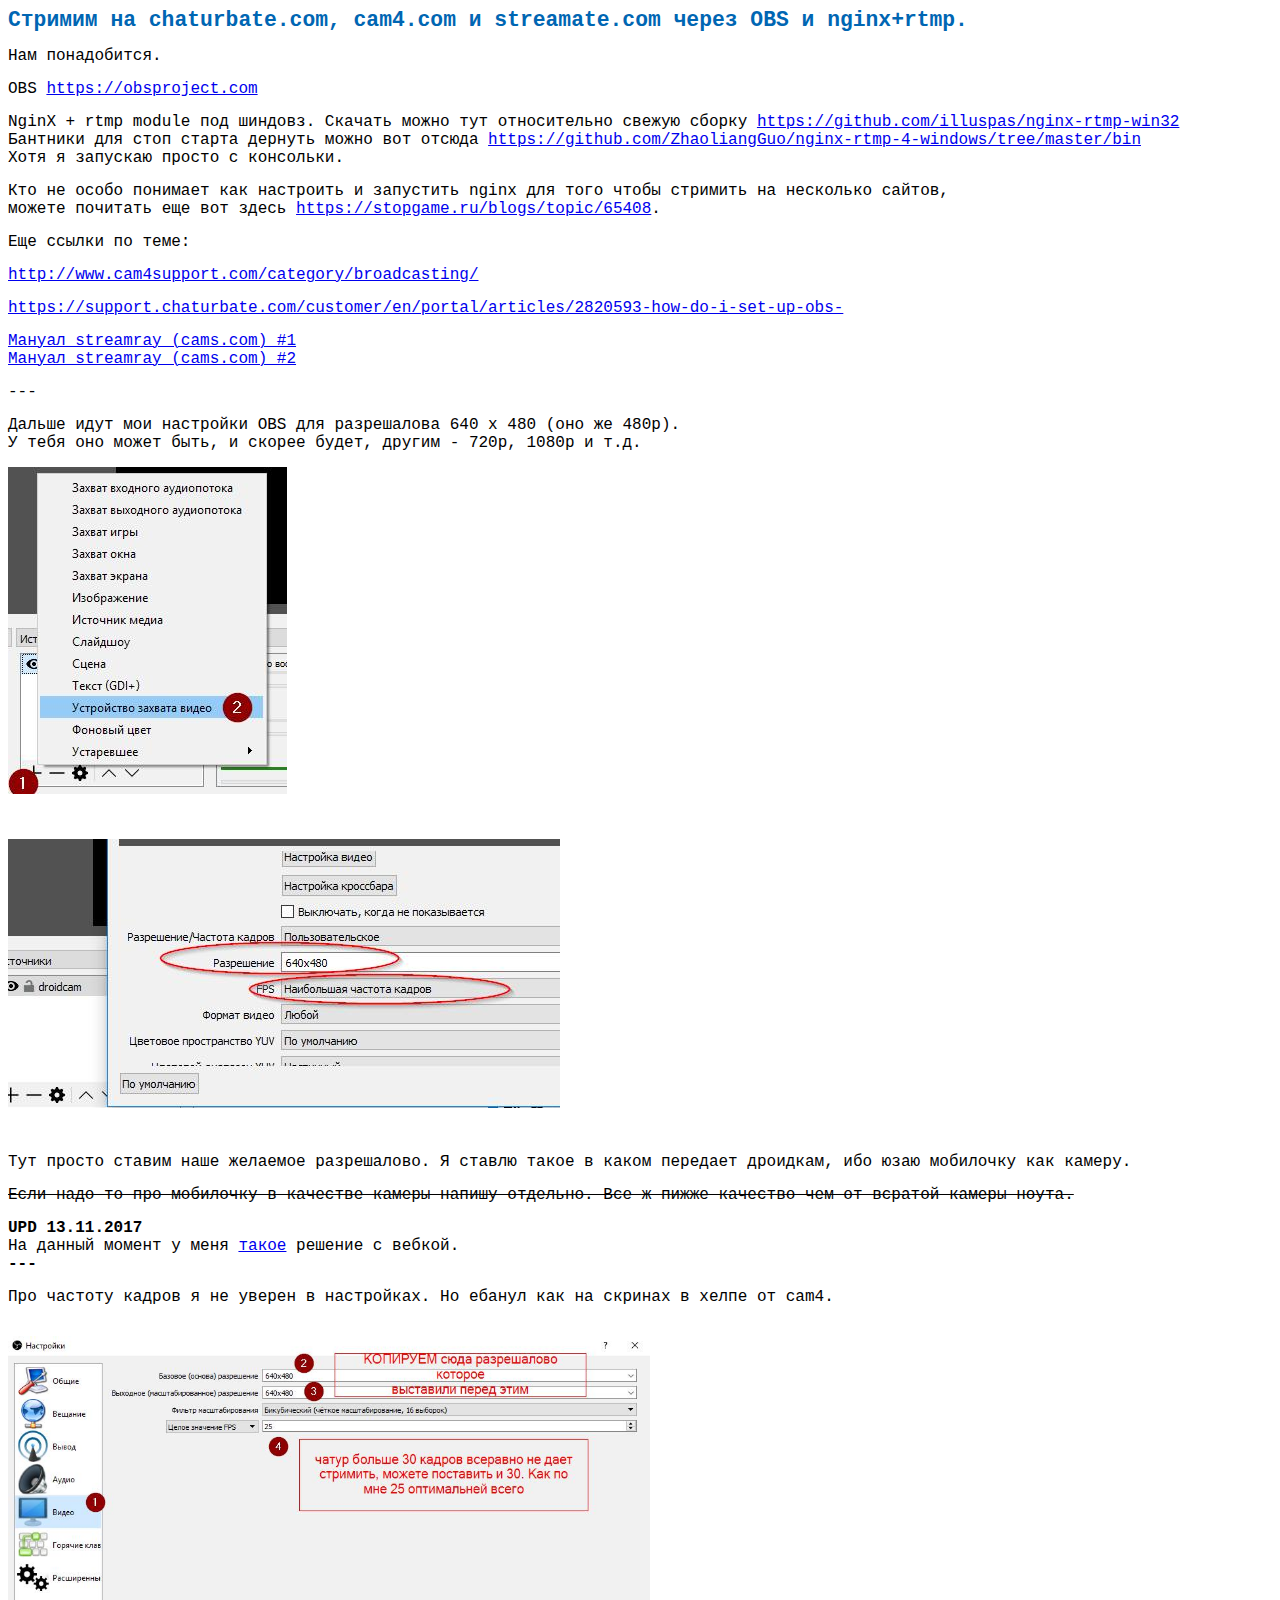
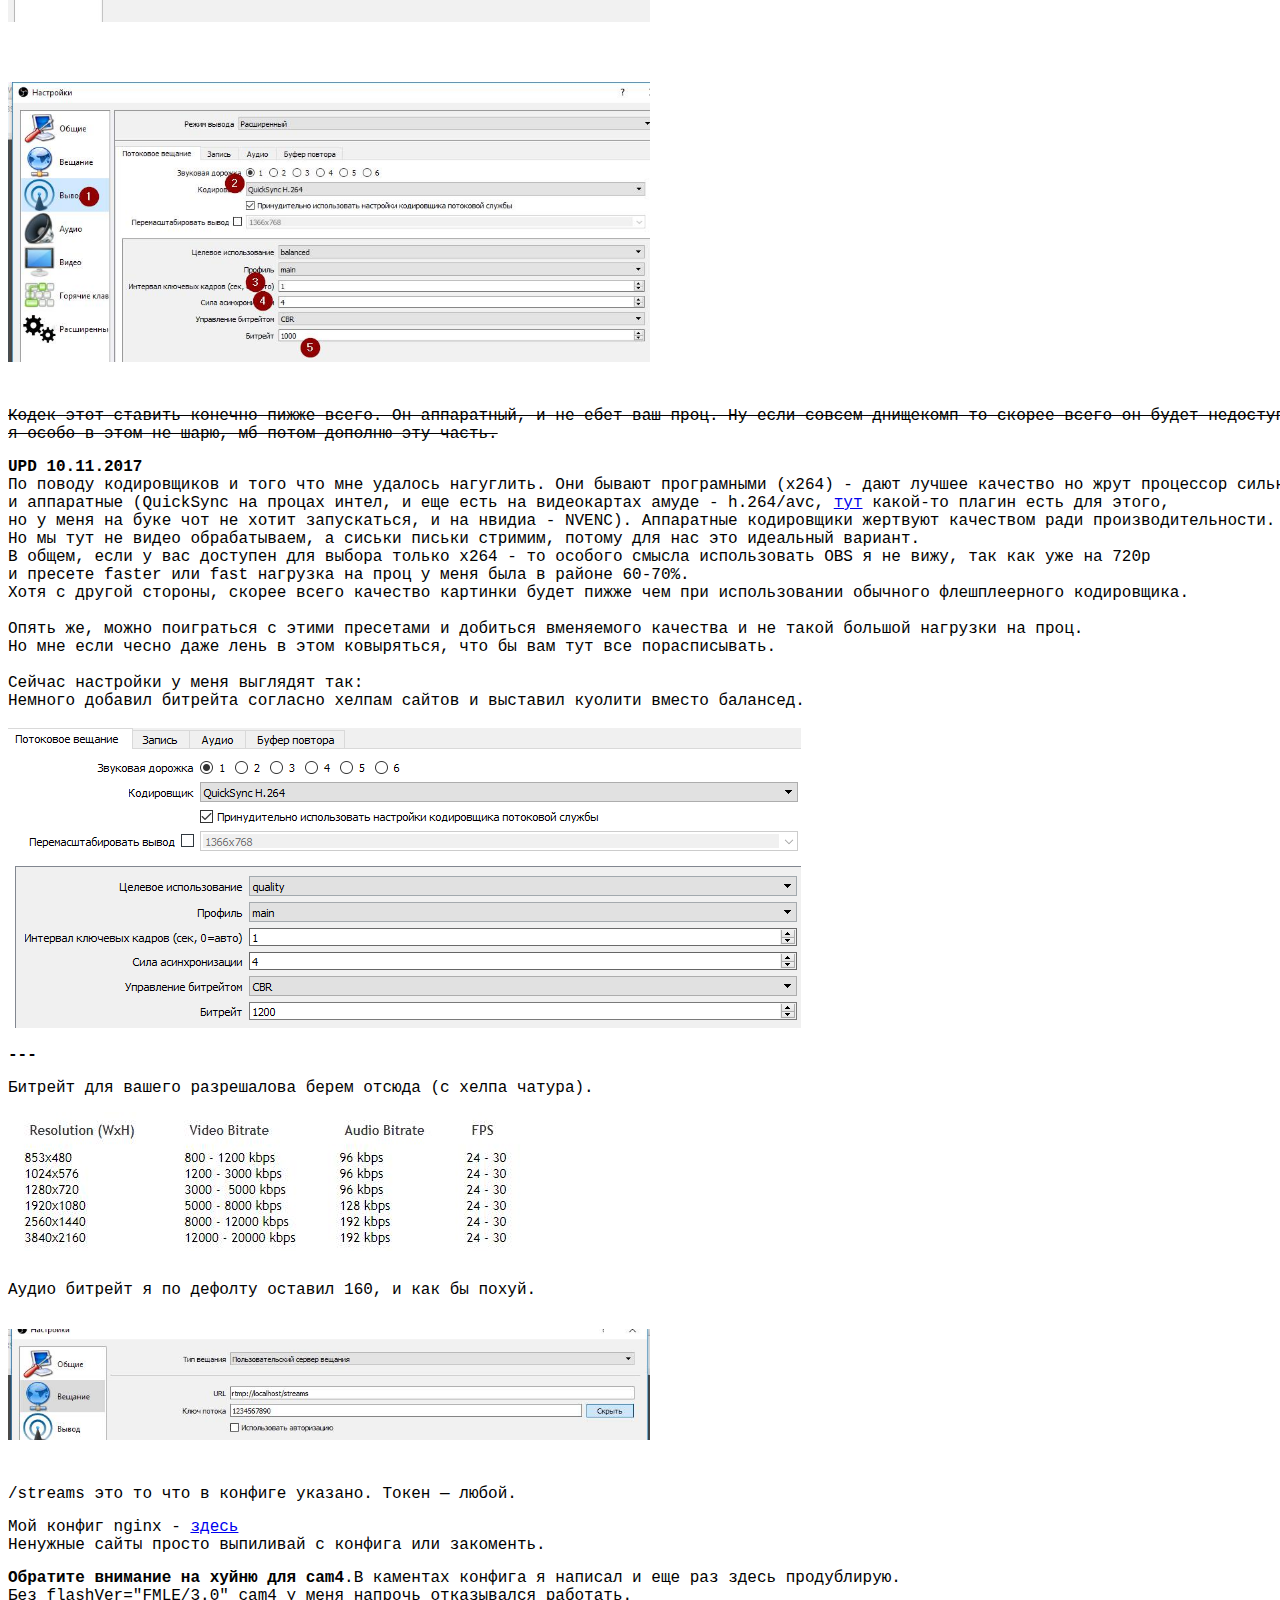
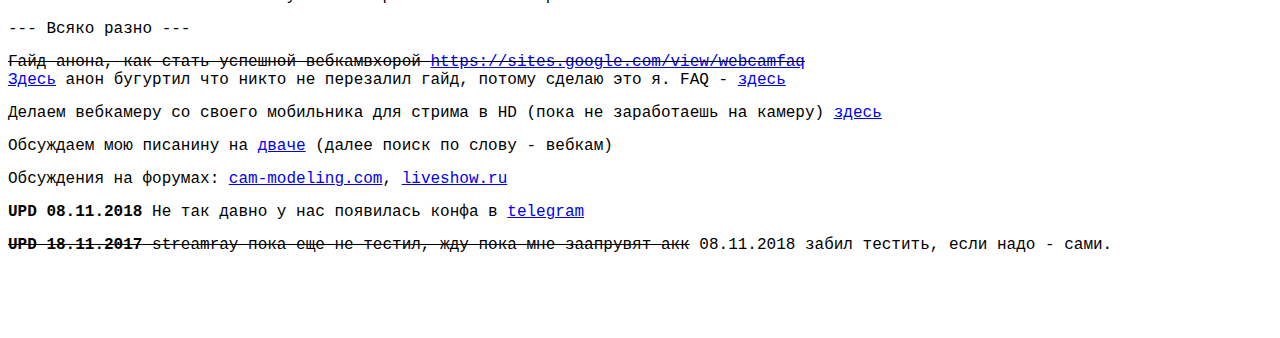
<file: index.html>
﻿<!DOCTYPE HTML PUBLIC "-//W3C//DTD HTML 4.0 Transitional//EN">
<html>
<head>
	<script async src="https://www.googletagmanager.com/gtag/js?id=UA-108869266-1"></script>
	<script>
	  window.dataLayer = window.dataLayer || [];
	  function gtag(){dataLayer.push(arguments);}
	  gtag('js', new Date());

	  gtag('config', 'UA-108869266-1');
	</script>
	<meta http-equiv="content-type" content="text/html; charset=utf-8"/>
	<title>Стримим на chaturbate.com, cam4.com и streamate.com через OBS и nginx+rtmp</title>
	<style type="text/css">
		@page { margin: 0.79in }
		p { margin-bottom: 0.1in; line-height: 120% }
		pre.cjk { font-family: "NSimSun", monospace }
	</style>
	<link rel="shortcut icon" href="/favicon.ico" type="image/x-icon">
	<link rel="icon" href="/favicon.ico" type="image/x-icon">
</head>
<body lang="ru-RU" dir="ltr">
<pre class="western" style="text-align: left"><font color="#0066b3"><font size="4" style="font-size: 16pt"><b>Стримим на chaturbate.com, cam4.com и streamate.com через OBS и nginx+rtmp.</b></font></font>

<font size="3" style="font-size: 12pt"><span lang="ru-RU">Нам понадобится.</span></font>

<font size="3" style="font-size: 12pt"><span lang="ru-RU">OBS <a href="https://obsproject.com/">https://obsproject.com</a></span></font>

<font size="3" style="font-size: 12pt"><span lang="ru-RU">NginX + rtmp module под шиндовз. Скачать можно тут относительно свежую сборку <a href="https://github.com/illuspas/nginx-rtmp-win32">https://github.com/illuspas/nginx-rtmp-win32</a></span></font>
<font size="3" style="font-size: 12pt"><span lang="ru-RU">Бантники для стоп старта дернуть можно вот отсюда <a href="https://github.com/ZhaoliangGuo/nginx-rtmp-4-windows/tree/master/bin">https://github.com/ZhaoliangGuo/nginx-rtmp-4-windows/tree/master/bin</a></span></font>
<font size="3" style="font-size: 12pt"><span lang="ru-RU">Хотя я запускаю просто с консольки.</span></font>

<font size="3" style="font-size: 12pt"><span lang="ru-RU">Кто не особо понимает как настроить и запустить nginx для того чтобы стримить на несколько сайтов,<br/>можете почитать еще вот здесь <a href="https://stopgame.ru/blogs/topic/65408">https://stopgame.ru/blogs/topic/65408</a>.</span></font>

<span lang="ru-RU"><font size="3" style="font-size: 12pt">Еще ссылки по теме:</font></span>

<a href="http://www.cam4support.com/category/broadcasting/"><font size="3" style="font-size: 12pt"><span lang="ru-RU">http://www.cam4support.com/category/broadcasting/</span></font></a>

<a href="https://support.chaturbate.com/customer/en/portal/articles/2820593-how-do-i-set-up-obs-"><font size="3" style="font-size: 12pt"><span lang="ru-RU">https://support.chaturbate.com/customer/en/portal/articles/2820593-how-do-i-set-up-obs-</span></font></a>

<a href="Step_2_configure_OBS_for_720_english.pdf"><font size="3" style="font-size: 12pt"><span lang="ru-RU">Мануал streamray (cams.com) #1</span></font></a>
<a href="Step_3_How_to_broadcast_in_720p_using_OBS_english.pdf"><font size="3" style="font-size: 12pt"><span lang="ru-RU">Мануал streamray (cams.com) #2</span></font></a>

<font size="3" style="font-size: 12pt"><span lang="ru-RU">---</span></font>

<font size="3" style="font-size: 12pt"><span lang="ru-RU">Дальше идут мои настройки OBS для разрешалова 640 x 480 (оно же 480p).<br/>У тебя оно может быть, и скорее будет, другим - 720p, 1080p и т.д.</span></font>

<img src="index_html_44cf9f8e022265cd.jpg" align="left" width="279" height="327">
  <br clear="left"/>
</img>

<img src="index_html_202b2699ec3f045a.jpg" align="left" width="552" height="269">
  <br clear="left"/>
</img>

<font size="3" style="font-size: 12pt"><span lang="ru-RU">Тут просто ставим наше желаемое разрешалово. Я ставлю такое в каком передает дроидкам, ибо юзаю мобилочку как камеру.</span></font>

<font size="3" style="font-size: 12pt; text-decoration:line-through"><span lang="ru-RU">Если надо то про мобилочку в качестве камеры напишу отдельно. Все ж пижже качество чем от всратой камеры ноута.</span></font>

<font size="3" style="font-size: 12pt"><span lang="ru-RU"><strong>UPD 13.11.2017</strong><br/>На данный момент у меня <a href="android-webcam.html">такое</a> решение с вебкой.<br/><strong>---</strong></span></font>

<font size="3" style="font-size: 12pt"><span lang="ru-RU">Про частоту кадров я не уверен в настройках. Но ебанул как на скринах в хелпе от cam4.</span></font>


<img src="index_html_96073bc5ecff339.jpg" align="left" width="642" height="286">
  <br clear="left"/>
</img>


<img src="index_html_a9d8dcb82b5f40d1.jpg" align="left" width="642" height="280">
  <br clear="left"/>
</img>

<font size="3" style="font-size: 12pt; text-decoration:line-through"><span lang="ru-RU">Кодек этот ставить конечно пижже всего. Он аппаратный, и не ебет ваш проц. Ну если совсем днищекомп то скорее всего он будет недоступен,<br/>я особо в этом не шарю, мб потом дополню эту часть.</span></font>

<font size="3" style="font-size: 12pt"><span lang="ru-RU"><strong>UPD 10.11.2017</strong><br/>По поводу кодировщиков и того что мне удалось нагуглить. Они бывают програмными (x264) - дают лучшее качество но жрут процессор сильно,<br/>и аппаратные (QuickSync на процах интел, и еще есть на видеокартах амуде - h.264/avc, <a href="https://obsproject.com/forum/resources/amd-advanced-media-framework-encoder-plugin-for-obs-studio.427/">тут</a> какой-то плагин есть для этого,<br/>но у меня на буке чот не хотит запускаться, и на нвидиа - NVENC). Аппаратные кодировщики жертвуют качеством ради производительности.<br/>Но мы тут не видео обрабатываем, а сиськи письки стримим, потому для нас это идеальный вариант.<br/>В общем, если у вас доступен для выбора только x264 - то особого смысла использовать OBS я не вижу, так как уже на 720p<br/>и пресете faster или fast нагрузка на проц у меня была в районе 60-70%.<br/>Хотя с другой стороны, скорее всего качество картинки будет пижже чем при использовании обычного флешплеерного кодировщика.<br/><br/>Опять же, можно поиграться с этими пресетами и добиться вменяемого качества и не такой большой нагрузки на проц.<br/>Но мне если чесно даже лень в этом ковыряться, что бы вам тут все порасписывать.<br/>
Сейчас настройки у меня выглядят так:<br/>Немного добавил битрейта согласно хелпам сайтов и выставил куолити вместо балансед.<br/><br/><img src="2017-11-10 17_05_44-obs.png" align="left" border="0"/>
  <br clear="left"/>
</img><strong>---</strong></span></font>

<font size="3" style="font-size: 12pt"><span lang="ru-RU">Битрейт для вашего разрешалова берем отсюда (с хелпа чатура).</span></font>

<img src="index_html_636a3043737054e1.jpg" align="left" width="604" height="139" border="0"/>
  <br clear="left"/>
</img>
<font size="3" style="font-size: 12pt"><span lang="ru-RU">Аудио битрейт я по дефолту оставил 160, и как бы похуй.</span></font>


<img src="index_html_964fa619c533dda5.jpg" align="left" width="642" height="111">
  <br clear="left"/>
</img>

<font size="3" style="font-size: 12pt"><span lang="ru-RU">/streams это то что в конфиге указано. Токен &mdash; любой.</span></font>

<font size="3" style="font-size: 12pt"><span lang="ru-RU">Мой конфиг nginx - <a href="nginx.conf">здесь</a></span></font>
<font size="3" style="font-size: 12pt"><span lang="ru-RU">Ненужные сайты просто выпиливай с конфига или закоменть.</span></font>

<font size="3" style="font-size: 12pt"><span lang="ru-RU"><b>Обратите внимание на хуйню для cam4</b>.В каментах конфига я написал и еще раз здесь продублирую.<br/>Без flashVer="FMLE/3.0" cam4 у меня напрочь отказывался работать.</span></font>

<font size="3" style="font-size: 12pt"><span lang="ru-RU">--- Всяко разно ---</span></font>

<font size="3" style="font-size: 12pt"><span lang="ru-RU"><s>Гайд анона, как стать успешной вебкамвхорой <a href="https://sites.google.com/view/webcamfaq">https://sites.google.com/view/webcamfaq</a></s></span></font>
<font size="3" style="font-size: 12pt"><span lang="ru-RU"><a href="2018-11-08-05_53_09-Window.png">Здесь</a> анон бугуртил что никто не перезалил гайд, потому сделаю это я. FAQ - <a href="webcamfaq">здесь</a></span></font>

<font size="3" style="font-size: 12pt"><span lang="ru-RU">Делаем вебкамеру со своего мобильника для стрима в HD (пока не заработаешь на камеру) <a href="android-webcam.html">здесь</a></span></font>

<font size="3" style="font-size: 12pt"><span lang="ru-RU">Обсуждаем мою писанину на <a href="https://2ch.hk/wrk/">дваче</a> (далее поиск по слову - вебкам)</span></font>

<font size="3" style="font-size: 12pt"><span lang="ru-RU">Обсуждения на форумах: <a href="https://cam-modeling.com/topic/875-translyatsiya-cherez-obs-odnovremenno-na-chaturbate-cam4-streamate-streamray/">cam-modeling.com</a>, <a href="https://liveshow.ru/topic/17009-transliatciia-cherez-obs-odnovremenno-na-chaturbate-cam4-streamate-streamray/">liveshow.ru</a></span></font>

<font size="3" style="font-size: 12pt"><span lang="ru-RU"><strong>UPD 08.11.2018</strong> Не так давно у нас появилась конфа в <a href="https://t.me/joinchat/I1s5fxCydkh5-kwFCyewqw">telegram</a></span></font>

<font size="3" style="font-size: 12pt"><span lang="ru-RU"><s><strong>UPD 18.11.2017</strong> streamray пока еще не тестил, жду пока мне заапрувят акк</s> 08.11.2018 забил тестить, если надо - сами.</span></font>
</body>
</html>
</file>
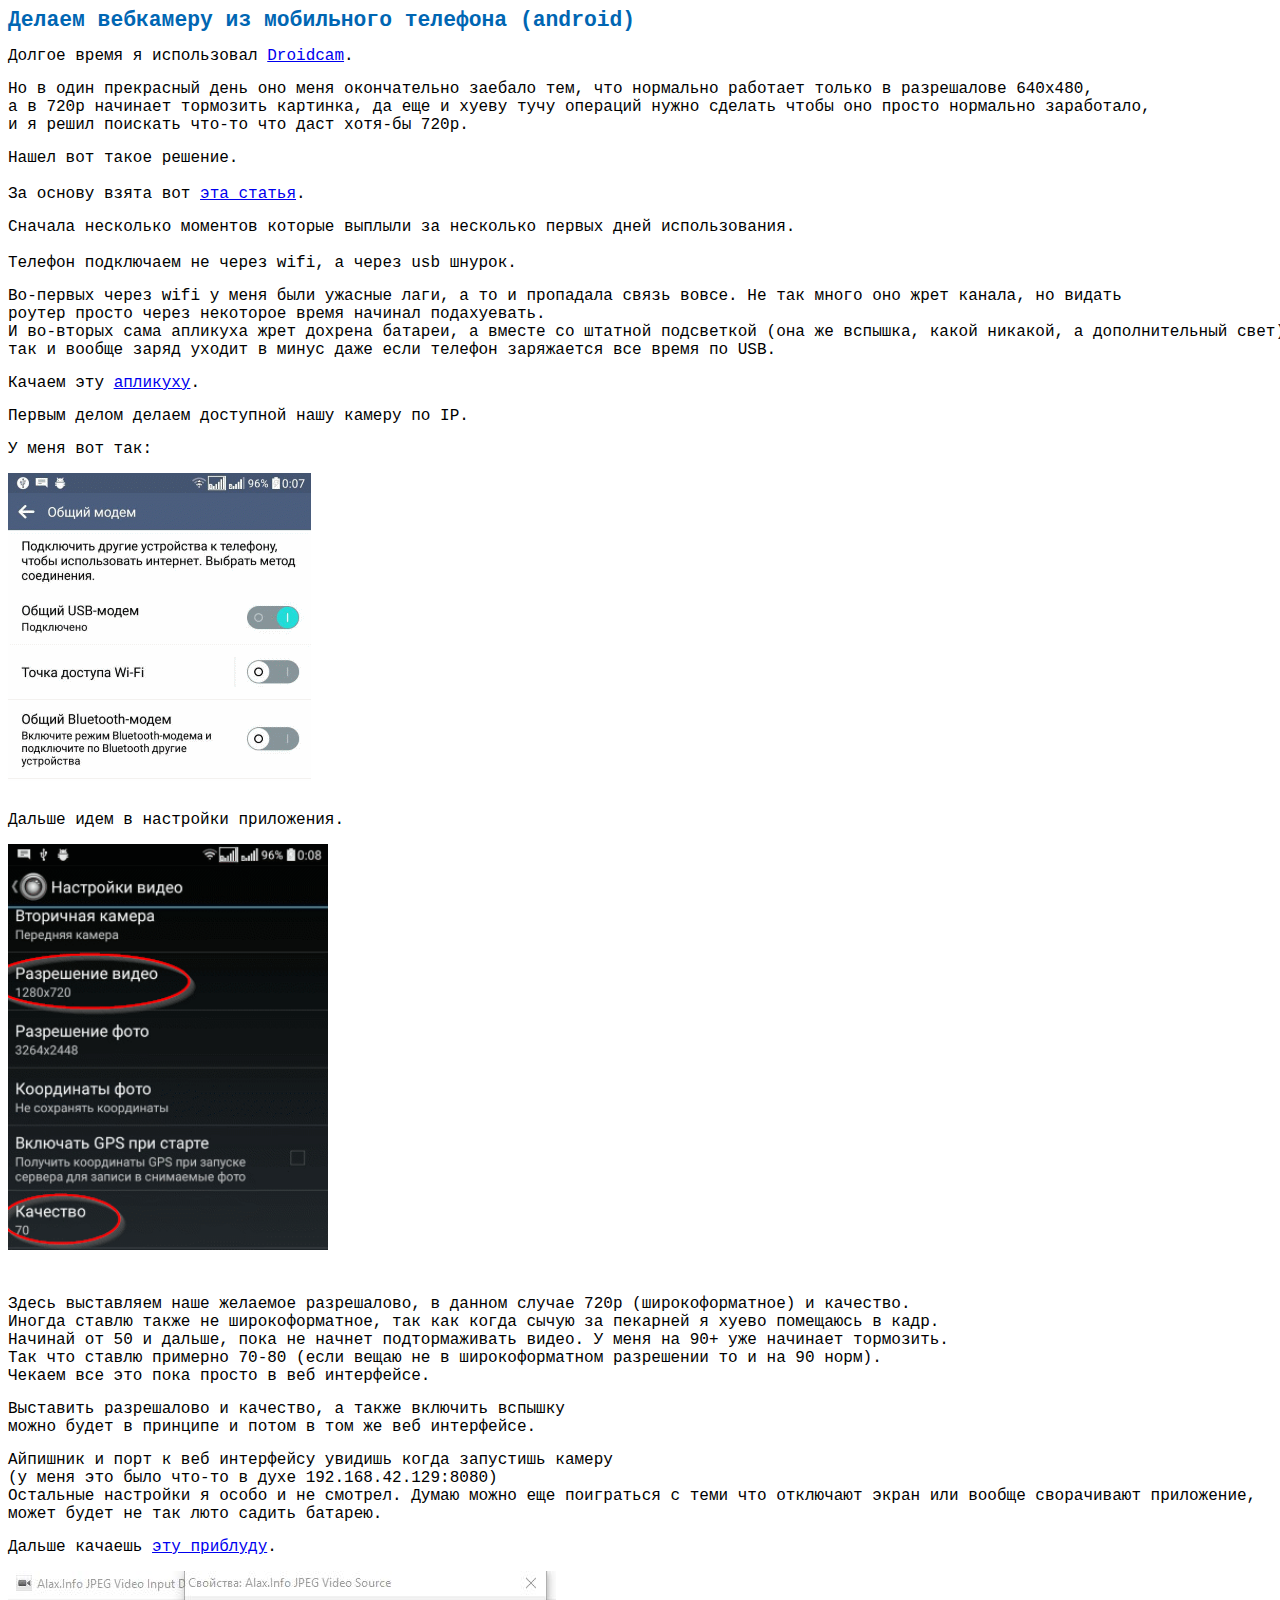
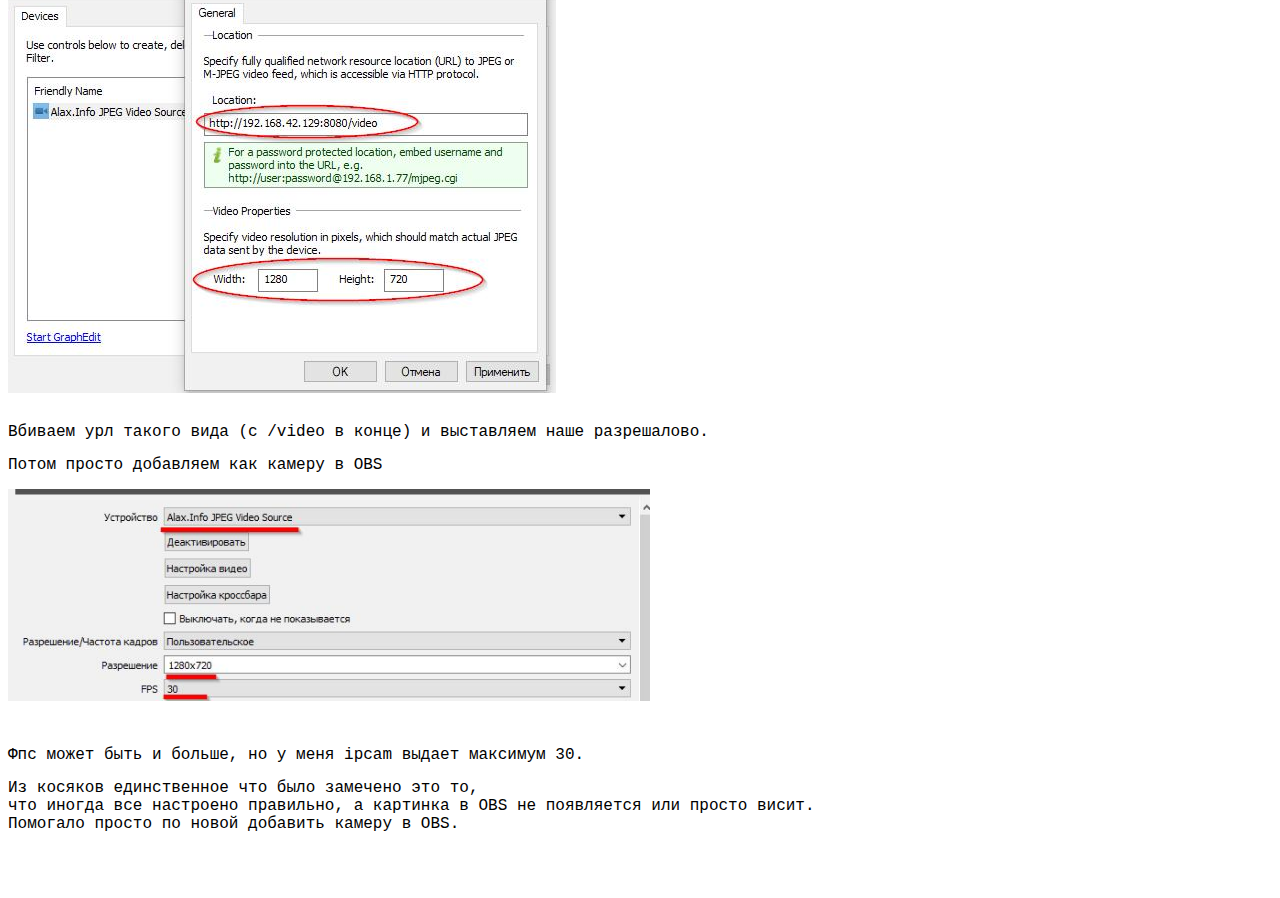
<file: android-webcam.html>
﻿<!DOCTYPE HTML PUBLIC "-//W3C//DTD HTML 4.0 Transitional//EN">
<html>
	<head>
		<script async src="https://www.googletagmanager.com/gtag/js?id=UA-108869266-1"></script>
		<script>
		  window.dataLayer = window.dataLayer || [];
		  function gtag(){dataLayer.push(arguments);}
		  gtag('js', new Date());

		  gtag('config', 'UA-108869266-1');
		</script>
		<meta http-equiv="content-type" content="text/html; charset=utf-8"/>
		<title>Делаем вебкамеру из мобильного телефона (android)</title>
		<style type="text/css">
			@page { margin: 0.79in }
			p { margin-bottom: 0.1in; line-height: 120% }
			pre.cjk { font-family: "NSimSun", monospace }
		</style>
		<link rel="shortcut icon" href="/favicon.ico" type="image/x-icon">
		<link rel="icon" href="/favicon.ico" type="image/x-icon">
	</head>
<body lang="ru-RU" dir="ltr">
	<pre class="western" style="text-align: left"><font color="#0066b3"><font size="4" style="font-size: 16pt"><b>Делаем вебкамеру из мобильного телефона (android)</b></font></font><br/>
<font size="3" style="font-size: 12pt">Долгое время я использовал</font><font size="3" style="font-size: 12pt"> <span lang="en-US"><a href="https://www.dev47apps.com/droidcam">Droidcam</a>.</span></font>

<font size="3" style="font-size: 12pt">Но в один прекрасный день оно меня окончательно заебало тем, что нормально работает только в разрешалове 640x480,</font>
<font size="3" style="font-size: 12pt">а в 720p начинает тормозить картинка, да еще и хуеву тучу операций нужно сделать чтобы оно просто нормально заработало, 
и я решил поискать что-то что даст хотя-бы 720p.</font>

<font size="3" style="font-size: 12pt">Нашел вот такое решение.<br/>
За основу взята вот <a href="https://obsproject.com/forum/resources/android-webcam-guide-for-obs.56/">эта статья</a>.</font>

<font size="3" style="font-size: 12pt">Сначала несколько моментов которые выплыли за несколько первых дней использования.
<br/>Телефон подключаем не через wifi, а через usb шнурок.</font>

<font size="3" style="font-size: 12pt"><span lang="en-US">Во-первых через wifi у меня были ужасные лаги, а то и пропадала связь вовсе. Не так много оно жрет канала, но видать<br/>роутер просто через некоторое время начинал подахуевать.<br/>И во-вторых сама апликуха жрет дохрена батареи, а вместе со штатной подсветкой (она же вспышка, какой никакой, а дополнительный свет)<br/>так и вообще заряд уходит в минус даже если телефон заряжается все время по USB.</span></font>

<font size="3" style="font-size: 12pt">Качаем эту <a href="https://play.google.com/store/apps/details?id=com.pas.webcam">апликуху</a>.</font>
        
<font size="3" style="font-size: 12pt">Первым делом делаем доступной нашу камеру по IP.</font>

<font size="3" style="font-size: 12pt">У меня вот так:</font>

<img src="android-webcam_html_d64425c9268bba78.gif" align="left" width="303" height="308">
<br clear="left"/>
</img>
<font size="3" style="font-size: 12pt">Дальше идем в настройки приложения.</font>

<img src="android-webcam_html_2f988da72f23dabf.gif" align="left" width="320" height="406">
<br clear="left"/>
</img>

<font size="3" style="font-size: 12pt">Здесь выставляем наше желаемое разрешалово, в данном случае 720p (широкоформатное) и качество.
Иногда ставлю также не широкоформатное, так как когда сычую за пекарней я хуево помещаюсь в кадр. 
Начинай от 50 и дальше, пока не начнет подтормаживать видео. У меня на 90+ уже начинает тормозить. 
Так что ставлю примерно 70-80 (если вещаю не в широкоформатном разрешении то и на 90 норм).<br/>Чекаем все это пока просто в веб интерфейсе.</font>
   
<font size="3" style="font-size: 12pt">Выставить разрешалово и качество, а также включить вспышку
можно будет в принципе и потом в том же веб интерфейсе.</font>

<font size="3" style="font-size: 12pt">Айпишник и порт к веб интерфейсу увидишь когда запустишь камеру
(у меня это было что-то в духе 192.168.42.129:8080)
Остальные настройки я особо и не смотрел. Думаю можно еще поиграться с теми что отключают экран или вообще сворачивают приложение,
может будет не так люто садить батарею.</font>

<font size="3" style="font-size: 12pt">Дальше качаешь <a href="http://alax.info/blog/1216">эту приблуду</a>.</font>

<img src="android-webcam_html_48dcc6dc310eecba.jpg" align="left" width="548" height="422">
<br clear="left"/>
</img>
<font size="3" style="font-size: 12pt">Вбиваем урл такого вида (c /video в конце) и выставляем наше разрешалово.</font>

<font size="3" style="font-size: 12pt">Потом просто добавляем как камеру в OBS</span></font>

<img src="android-webcam_html_d3ef6859c4e8125f.jpg" align="left" width="642" height="212">
<br clear="left"/>
</img>

<font size="3" style="font-size: 12pt">Фпс может быть и больше, но у меня ipcam выдает максимум 30.</font>

<font size="3" style="font-size: 12pt">Из косяков единственное что было замечено это то,
что иногда все настроено правильно, а картинка в OBS не появляется или просто висит.
Помогало просто по новой добавить камеру в OBS.</font>
    </body>
</html>
</file>
